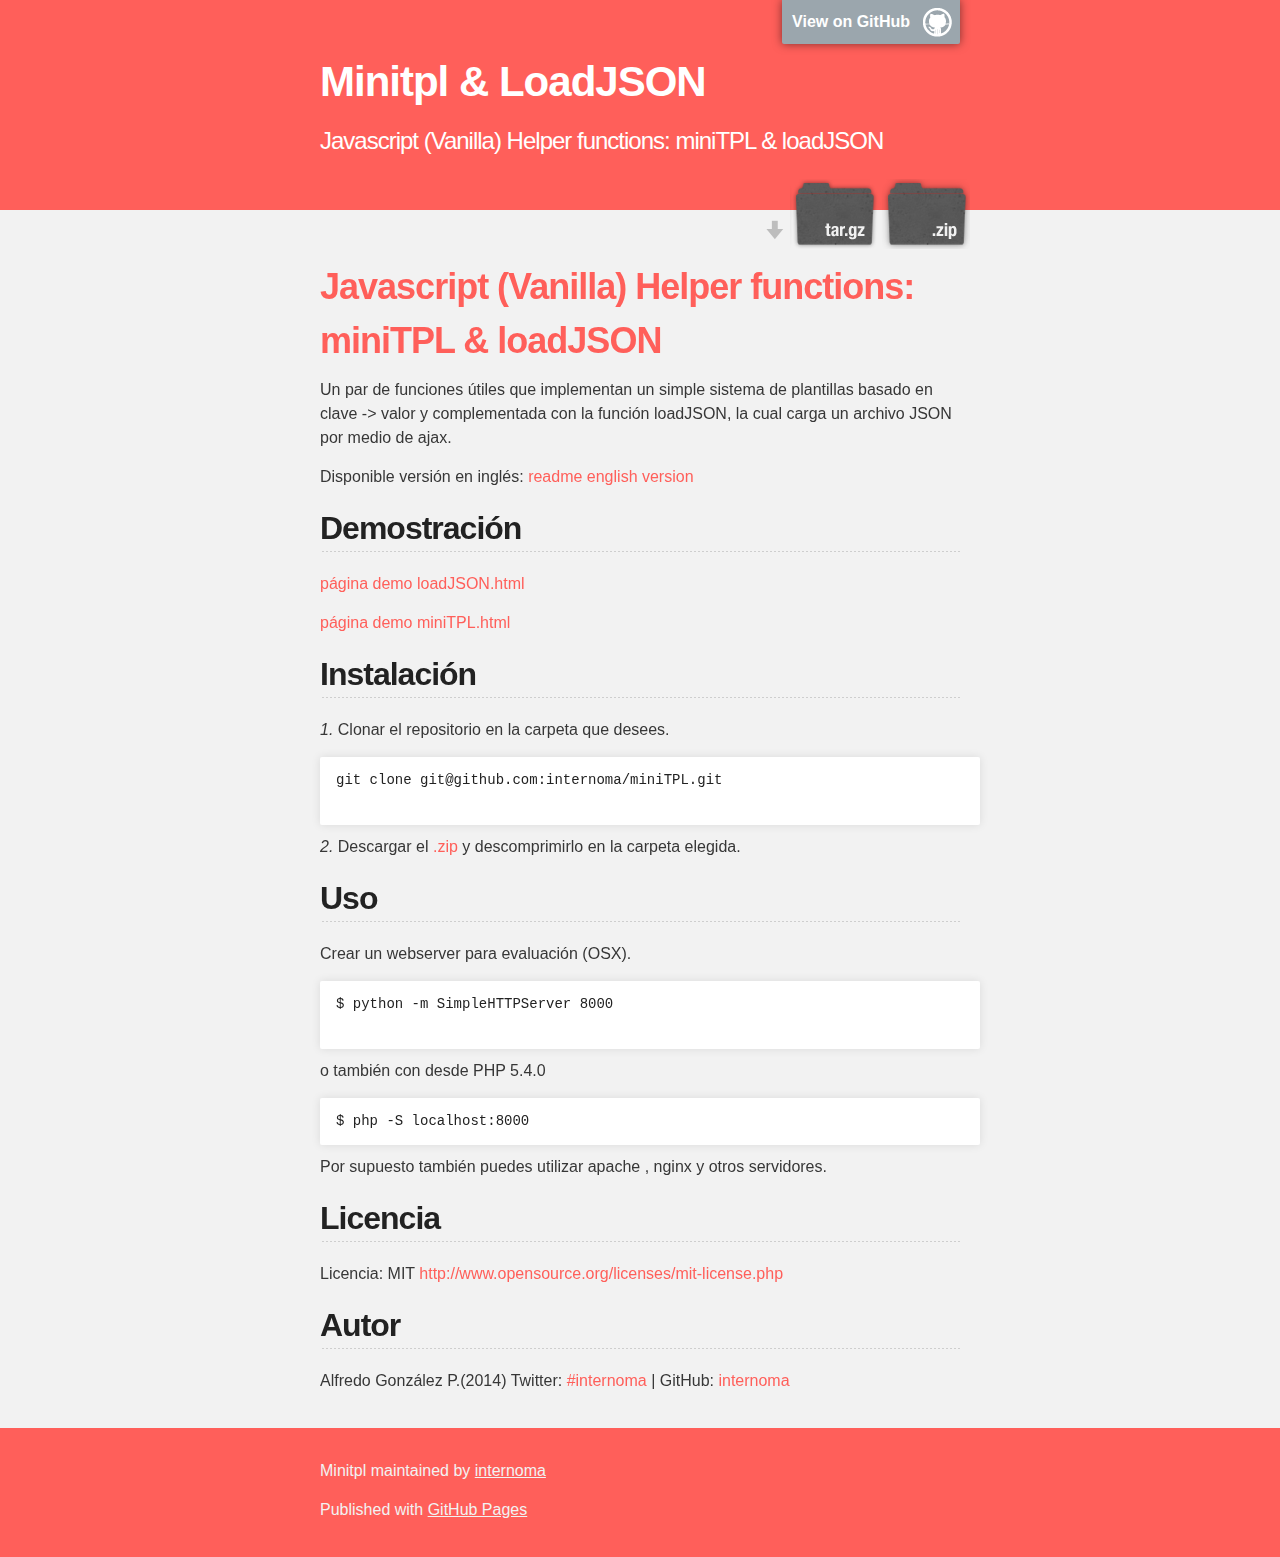
<file: index.html>
<!DOCTYPE html>
<html lang="es-ES">

  <head>
    <meta charset='utf-8' />
    <meta http-equiv="X-UA-Compatible" content="chrome=1" />
    <meta name="description" content="Minitpl : Javascript (Vanilla) Helper functions: miniTPL &amp; loadJSON" />

    <link rel="stylesheet" type="text/css" media="screen" href="stylesheets/stylesheet.css">

    <title>Minitpl &amp; LoadJSON</title>
  </head>

  <body>

    <!-- HEADER -->
    <div id="header_wrap" class="outer">
        <header class="inner">
          <a id="forkme_banner" href="https://github.com/internoma/miniTPL">View on GitHub</a>

          <h1 id="project_title">Minitpl &amp; LoadJSON</h1>
          <h2 id="project_tagline">Javascript (Vanilla) Helper functions: miniTPL &amp; loadJSON</h2>

            <section id="downloads">
              <a class="zip_download_link" href="https://github.com/internoma/miniTPL/zipball/master">Download this project as a .zip file</a>
              <a class="tar_download_link" href="https://github.com/internoma/miniTPL/tarball/master">Download this project as a tar.gz file</a>
            </section>
        </header>
    </div>

    <!-- MAIN CONTENT -->
    <div id="main_content_wrap" class="outer">
      <section id="main_content" class="inner">
        <h1>
        <a name="javascript-vanilla-helper-functions-minitpl--loadjson" class="anchor" href="#javascript-vanilla-helper-functions-minitpl--loadjson"><span class="octicon octicon-link"></span></a><a href="http://github.com/internoma/miniTPL">Javascript (Vanilla) Helper functions: miniTPL &amp; loadJSON</a>
        </h1>

        <p>Un par de funciones útiles que implementan un simple sistema de plantillas basado en clave -> valor y complementada con la función loadJSON, la cual carga un archivo JSON por medio de ajax.</p>

        <p>Disponible versión en inglés: <a href="https://github.com/internoma/miniTPL/blob/master/readme-en.md">readme english version</a></p>

        <h2>
        <a name="demostraci%C3%B3n" class="anchor" href="#demostraci%C3%B3n"><span class="octicon octicon-link"></span></a>Demostración</h2>

        <p><a href="loadJSON.html">página demo loadJSON.html</a></p>
        <p><a href="miniTPL.html">página demo miniTPL.html</a></p>

        <h2>
        <a name="instalaci%C3%B3n" class="anchor" href="#instalaci%C3%B3n"><span class="octicon octicon-link"></span></a>Instalación</h2>

        <p><em>1.</em>  Clonar el repositorio en la carpeta que desees.</p>

        <pre><code>git clone git@github.com:internoma/miniTPL.git
        </code></pre>

        <p><em>2.</em>  Descargar el <a href="https://github.com/internoma/miniTPL/archive/master.zip">.zip</a> y descomprimirlo en la carpeta elegida.</p>

        <h2>
        <a name="uso" class="anchor" href="#uso"><span class="octicon octicon-link"></span></a>Uso</h2>

        <p>Crear un webserver para evaluación (OSX).</p>

        <pre><code>$ python -m SimpleHTTPServer 8000
        </code></pre>

        <p>o también con desde PHP 5.4.0</p>

        <pre><code>$ php -S localhost:8000</code></pre>

        <p>Por supuesto también puedes utilizar apache , nginx y otros servidores.</p>

        <h2>
        <a name="licencia" class="anchor" href="#licencia"><span class="octicon octicon-link"></span></a>Licencia</h2>

        <p>Licencia: MIT <a href="http://www.opensource.org/licenses/mit-license.php">http://www.opensource.org/licenses/mit-license.php</a></p>

        <h2>
        <a name="autor" class="anchor" href="#autor"><span class="octicon octicon-link"></span></a>Autor</h2>

        <p>Alfredo González P.(2014)
        Twitter: <a href="http://twitter.com/internoma">#internoma</a> | GitHub: <a href="http://github.com/internoma">internoma</a></p>
      </section>
    </div>

    <!-- FOOTER  -->
    <div id="footer_wrap" class="outer">
      <footer class="inner">
        <p class="copyright">Minitpl maintained by <a href="https://github.com/internoma">internoma</a></p>
        <p>Published with <a href="http://pages.github.com" target="_blank">GitHub Pages</a></p>
      </footer>
    </div>

    

  </body>
</html>
</file>
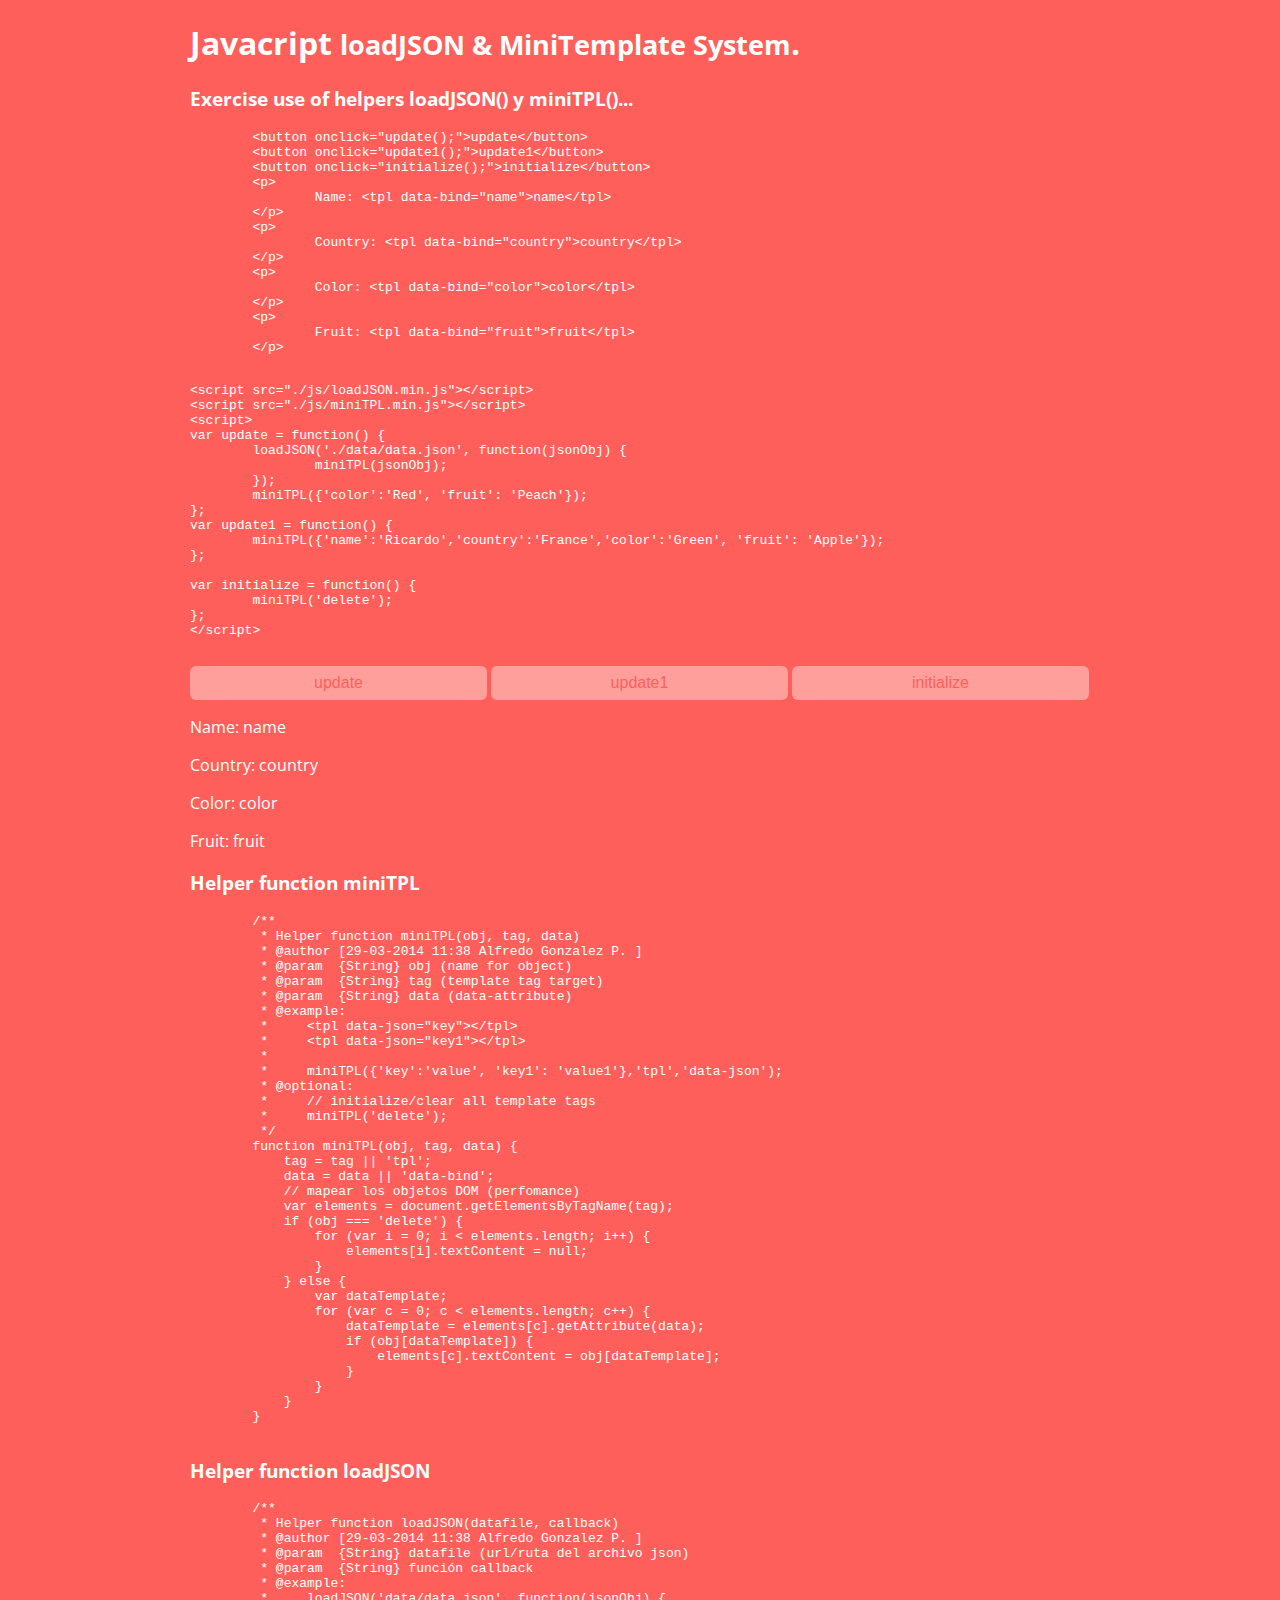
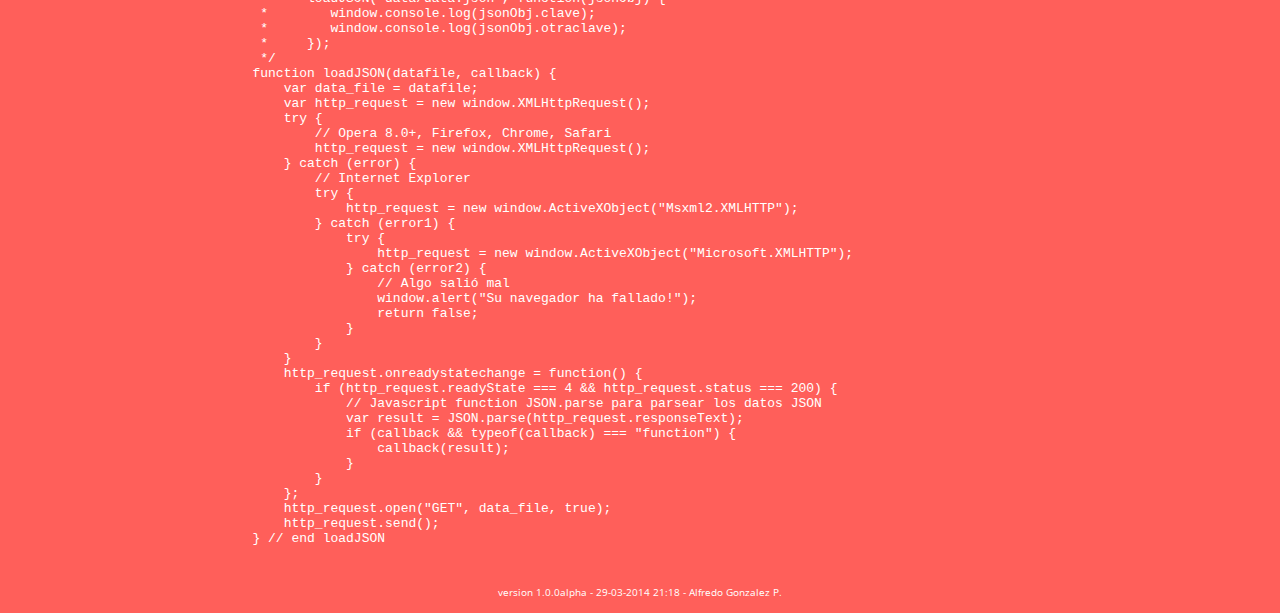
<file: miniTPL.html>
<!DOCTYPE html>

<html lang="es-ES">
<head>
	<meta charset="utf-8" />
	<meta http-equiv="X-UA-Compatible" content="IE=edge,chrome=1" />
	<title>Javascript loadJSON</title>

	<meta name="viewport" content="width=device-width, initial-scale=1.0" />
	<meta name="description" content="javascript loadJSON">
	<meta name="keywords" content="javascript">
	
	<meta name="author" content="Alfredo González P. (Desarrollador Web Frontend)" />

	<!-- CARGA DE ESTILOS CSS -->
	<link href="http://normalize-css.googlecode.com/svn/trunk/normalize.css" media="all" rel="stylesheet" type="text/css" />
	<link href="http://fonts.googleapis.com/css?family=Open+Sans:300,400,700" rel="stylesheet" type="text/css" />
	<link href="http://jmblog.github.io/color-themes-for-google-code-prettify/css/themes/github.css" rel="stylesheet" type="text/css" />

	<style>
		* {
			box-sizing: border-box;
		}
		body {
			font-family: 'Open Sans', 'Arial', sans-serif;
			border-radius: 5px;
			background: #FF5F5A;
			color: white;
		}
		footer {
			font-size: 0.6em;
			height: 4em;
			line-height: 4em;
		}
		.text-center {
			text-align: center;
		}
		.bodyclass {
			margin           : 0 auto;
			max-width        : 900px;
		}
		button {
			background-color : rgba(255,255,255,0.40);
			border-radius    : 6px;
			border           : none;
			color            : #FF5F5A;
			cursor           : pointer;
			font-size        : 1em;
			padding          : 8px;
			width: 33%;
		}
		button:hover {
			background-color: #FF5F5A;
			color: #fff;
		}
	</style>

	<!-- Carga de HTML5 shim, para dar soporte a IE6-8 de los elementos HTML5 -->
	<!--[if lt IE 9]>
	<script src="http://html5shim.googlecode.com/svn/trunk/html5.js"></script>
	<![endif]-->

	<script src="https://google-code-prettify.googlecode.com/svn/loader/run_prettify.js"></script>
</head>

<body class="bodyclass" style="">

	<header>
		<h1 class="otraclase">Javacript <small>loadJSON &amp; MiniTemplate System</small>.</h1>
		<h3>Exercise use of helpers loadJSON() y miniTPL()...</h3>
		<div id="parrafo"></div>

	</header>
	<section>
	<pre class="prettyprint lang-js linenums">
	&lt;button onclick=&quot;update();&quot;&gt;update&lt;/button&gt;
	&lt;button onclick=&quot;update1();&quot;&gt;update1&lt;/button&gt;
	&lt;button onclick=&quot;initialize();&quot;&gt;initialize&lt;/button&gt;
	&lt;p&gt;
		Name: &lt;tpl data-bind=&quot;name&quot;&gt;name&lt;/tpl&gt;
	&lt;/p&gt;
	&lt;p&gt;
		Country: &lt;tpl data-bind=&quot;country&quot;&gt;country&lt;/tpl&gt;
	&lt;/p&gt;
	&lt;p&gt;
		Color: &lt;tpl data-bind=&quot;color&quot;&gt;color&lt;/tpl&gt;
	&lt;/p&gt;
	&lt;p&gt;
		Fruit: &lt;tpl data-bind=&quot;fruit&quot;&gt;fruit&lt;/tpl&gt;
	&lt;/p&gt;
	</pre>

	<pre class="prettyprint lang-js linenums">
&lt;script src=&quot;./js/loadJSON.min.js&quot;&gt;&lt;/script&gt;
&lt;script src=&quot;./js/miniTPL.min.js&quot;&gt;&lt;/script&gt;
&lt;script&gt;
var update = function() {
	loadJSON(&apos;./data/data.json&apos;, function(jsonObj) {
		miniTPL(jsonObj);
	});
	miniTPL({&apos;color&apos;:&apos;Red&apos;, &apos;fruit&apos;: &apos;Peach&apos;});
};
var update1 = function() {
	miniTPL({&apos;name&apos;:&apos;Ricardo&apos;,&apos;country&apos;:&apos;France&apos;,&apos;color&apos;:&apos;Green&apos;, &apos;fruit&apos;: &apos;Apple&apos;});
};

var initialize = function() {
	miniTPL(&apos;delete&apos;);
};
&lt;/script&gt;
	</pre>
		<button onclick="update();">update</button>
		<button onclick="update1();">update1</button>
		<button onclick="initialize();">initialize</button>
		<p>
			Name: <tpl data-bind="name">name</tpl>
		</p>
		<p>
			Country: <tpl data-bind="country">country</tpl>
		</p>
		<p>
			Color: <tpl data-bind="color">color</tpl>
		</p>
		<p>
			Fruit: <tpl data-bind="fruit">fruit</tpl>
		</p>

	
	<h3>Helper function miniTPL</h3>
	<pre class="prettyprint lang-js linenums">
	/**
	 * Helper function miniTPL(obj, tag, data)
	 * @author [29-03-2014 11:38 Alfredo Gonzalez P. <alfredo@internoma.com>]
	 * @param  {String} obj (name for object)
	 * @param  {String} tag (template tag target)
	 * @param  {String} data (data-attribute)
	 * @example:
	 *     &lt;tpl data-json="key"&gt;&lt;/tpl&gt;
	 *     &lt;tpl data-json="key1"&gt;&lt;/tpl&gt;
	 *
	 *     miniTPL({'key':'value', 'key1': 'value1'},'tpl','data-json');
	 * @optional:
	 *     // initialize/clear all template tags
	 *     miniTPL('delete');
	 */
	function miniTPL(obj, tag, data) {
	    tag = tag || 'tpl';
	    data = data || 'data-bind';
	    // mapear los objetos DOM (perfomance)
	    var elements = document.getElementsByTagName(tag);
	    if (obj === 'delete') {
	        for (var i = 0; i &lt; elements.length; i++) {
	            elements[i].textContent = null;
	        }
	    } else {
	        var dataTemplate;
	        for (var c = 0; c &lt; elements.length; c++) {
	            dataTemplate = elements[c].getAttribute(data);
	            if (obj[dataTemplate]) {
	                elements[c].textContent = obj[dataTemplate];
	            }
	        }
	    }
	}
	</pre>

	<h3>Helper function loadJSON</h3>
	<pre class="prettyprint lang-js linenums">
	/**
	 * Helper function loadJSON(datafile, callback)
	 * @author [29-03-2014 11:38 Alfredo Gonzalez P. <alfredo@internoma.com>]
	 * @param  {String} datafile (url/ruta del archivo json)
	 * @param  {String} función callback
	 * @example:
	 *     loadJSON('data/data.json', function(jsonObj) {
	 *        window.console.log(jsonObj.clave);
	 *        window.console.log(jsonObj.otraclave);
	 *     });
	 */
	function loadJSON(datafile, callback) {
	    var data_file = datafile;
	    var http_request = new window.XMLHttpRequest();
	    try {
	        // Opera 8.0+, Firefox, Chrome, Safari
	        http_request = new window.XMLHttpRequest();
	    } catch (error) {
	        // Internet Explorer
	        try {
	            http_request = new window.ActiveXObject("Msxml2.XMLHTTP");
	        } catch (error1) {
	            try {
	                http_request = new window.ActiveXObject("Microsoft.XMLHTTP");
	            } catch (error2) {
	                // Algo salió mal
	                window.alert("Su navegador ha fallado!");
	                return false;
	            }
	        }
	    }
	    http_request.onreadystatechange = function() {
	        if (http_request.readyState === 4 &amp;&amp; http_request.status === 200) {
	            // Javascript function JSON.parse para parsear los datos JSON
	            var result = JSON.parse(http_request.responseText);
	            if (callback &amp;&amp; typeof(callback) === "function") {
	                callback(result);
	            }
	        }
	    };
	    http_request.open("GET", data_file, true);
	    http_request.send();
	} // end loadJSON
	</pre>

	</section>
	<footer class="text-center">
		version 1.0.0alpha - 29-03-2014 21:18 - Alfredo Gonzalez P. <alfredo@internoma.com>
	</footer>

	<script src="./min/loadJSON.min.js"></script>
	<script src="./min/miniTPL.min.js"></script>
	<script>
		var update = function() {
				loadJSON('./data/data.json', function(jsonObj) {
					miniTPL(jsonObj);
				});
				miniTPL({'color':'Red', 'fruit': 'Peach'});
			};
		var update1 = function() {
				miniTPL({'name':'Ricardo','country':'France','color':'Green', 'fruit': 'Apple'});
			};

		var initialize = function() {
				miniTPL('delete');
			};
	</script>
</body>
</html>
</file>
<file: stylesheets/stylesheet.css>
/*******************************************************************************
Slate Theme for GitHub Pages
by Jason Costello, @jsncostello
*******************************************************************************/

@import url(pygment_trac.css);

/*******************************************************************************
MeyerWeb Reset
*******************************************************************************/

html, body, div, span, applet, object, iframe,
h1, h2, h3, h4, h5, h6, p, blockquote, pre,
a, abbr, acronym, address, big, cite, code,
del, dfn, em, img, ins, kbd, q, s, samp,
small, strike, strong, sub, sup, tt, var,
b, u, i, center,
dl, dt, dd, ol, ul, li,
fieldset, form, label, legend,
table, caption, tbody, tfoot, thead, tr, th, td,
article, aside, canvas, details, embed,
figure, figcaption, footer, header, hgroup,
menu, nav, output, ruby, section, summary,
time, mark, audio, video {
  margin: 0;
  padding: 0;
  border: 0;
  font: inherit;
  vertical-align: baseline;
}

/* HTML5 display-role reset for older browsers */
article, aside, details, figcaption, figure,
footer, header, hgroup, menu, nav, section {
  display: block;
}

ol, ul {
  list-style: none;
}

table {
  border-collapse: collapse;
  border-spacing: 0;
}

/*******************************************************************************
Theme Styles
*******************************************************************************/

body {
  box-sizing: border-box;
  color:#373737;
  background: #FF5F5A;
  font-size: 16px;
  font-family: 'Myriad Pro', Calibri, Helvetica, Arial, sans-serif;
  line-height: 1.5;
  -webkit-font-smoothing: antialiased;
}

h1, h2, h3, h4, h5, h6 {
  margin: 10px 0;
  font-weight: 700;
  color:#222222;
  font-family: 'Lucida Grande', 'Calibri', Helvetica, Arial, sans-serif;
  letter-spacing: -1px;
}

h1 {
  font-size: 36px;
  font-weight: 700;
}

h2 {
  padding-bottom: 10px;
  font-size: 32px;
  background: url('../images/bg_hr.png') repeat-x bottom;
}

h3 {
  font-size: 24px;
}

h4 {
  font-size: 21px;
}

h5 {
  font-size: 18px;
}

h6 {
  font-size: 16px;
}

p {
  margin: 10px 0 15px 0;
}

footer p {
  color: #f2f2f2;
}

a {
  text-decoration: none;
  color: #FF5F5A;
  text-shadow: none;

  transition: color 0.5s ease;
  transition: text-shadow 0.5s ease;
  -webkit-transition: color 0.5s ease;
  -webkit-transition: text-shadow 0.5s ease;
  -moz-transition: color 0.5s ease;
  -moz-transition: text-shadow 0.5s ease;
  -o-transition: color 0.5s ease;
  -o-transition: text-shadow 0.5s ease;
  -ms-transition: color 0.5s ease;
  -ms-transition: text-shadow 0.5s ease;
}

a:hover, a:focus {text-decoration: underline;}

footer a {
  color: #F2F2F2;
  text-decoration: underline;
}

em {
  font-style: italic;
}

strong {
  font-weight: bold;
}

img {
  position: relative;
  margin: 0 auto;
  max-width: 739px;
  padding: 5px;
  margin: 10px 0 10px 0;
  border: 1px solid #ebebeb;

  box-shadow: 0 0 5px #ebebeb;
  -webkit-box-shadow: 0 0 5px #ebebeb;
  -moz-box-shadow: 0 0 5px #ebebeb;
  -o-box-shadow: 0 0 5px #ebebeb;
  -ms-box-shadow: 0 0 5px #ebebeb;
}

p img {
  display: inline;
  margin: 0;
  padding: 0;
  vertical-align: middle;
  text-align: center;
  border: none;
}

pre, code {
  width: 100%;
  color: #222;
  background-color: #fff;

  font-family: Monaco, "Bitstream Vera Sans Mono", "Lucida Console", Terminal, monospace;
  font-size: 14px;

  border-radius: 2px;
  -moz-border-radius: 2px;
  -webkit-border-radius: 2px;
}

pre {
  width: 100%;
  padding: 10px;
  box-shadow: 0 0 10px rgba(0,0,0,.1);
  overflow: auto;
}

code {
  padding: 3px;
  margin: 0 3px;
  box-shadow: 0 0 10px rgba(0,0,0,.1);
}

pre code {
  display: block;
  box-shadow: none;
}

blockquote {
  color: #666;
  margin-bottom: 20px;
  padding: 0 0 0 20px;
  border-left: 3px solid #bbb;
}


ul, ol, dl {
  margin-bottom: 15px
}

ul {
  list-style: inside;
  padding-left: 20px;
}

ol {
  list-style: decimal inside;
  padding-left: 20px;
}

dl dt {
  font-weight: bold;
}

dl dd {
  padding-left: 20px;
  font-style: italic;
}

dl p {
  padding-left: 20px;
  font-style: italic;
}

hr {
  height: 1px;
  margin-bottom: 5px;
  border: none;
  background: url('../images/bg_hr.png') repeat-x center;
}

table {
  border: 1px solid #373737;
  margin-bottom: 20px;
  text-align: left;
 }

th {
  font-family: 'Lucida Grande', 'Helvetica Neue', Helvetica, Arial, sans-serif;
  padding: 10px;
  background: #373737;
  color: #fff;
 }

td {
  padding: 10px;
  border: 1px solid #373737;
 }

form {
  background: #f2f2f2;
  padding: 20px;
}

/*******************************************************************************
Full-Width Styles
*******************************************************************************/

.outer {
  width: 100%;
}

.inner {
  position: relative;
  max-width: 640px;
  padding: 20px 10px;
  margin: 0 auto;
}

#forkme_banner {
  display: block;
  position: absolute;
  top:0;
  right: 10px;
  z-index: 10;
  padding: 10px 50px 10px 10px;
  color: #fff;
  background: url('../images/blacktocat.png') #9ba6ad no-repeat 95% 50%;
  font-weight: 700;
  box-shadow: 0 0 10px rgba(0,0,0,.5);
  border-bottom-left-radius: 2px;
  border-bottom-right-radius: 2px;
}

#header_wrap {
  background: #FF5F5A;
}

#header_wrap .inner {
  padding: 50px 10px 30px 10px;
}

#project_title {
  margin: 0;
  color: #fff;
  font-size: 42px;
  font-weight: 700;
  /* text-shadow: #111 0px 0px 10px; */
}

#project_tagline {
  color: #fff;
  font-size: 24px;
  font-weight: 300;
  background: none;
  /* text-shadow: #111 0px 0px 10px; */
}

#downloads {
  position: absolute;
  width: 210px;
  z-index: 10;
  bottom: -40px;
  right: 0;
  height: 70px;
  background: url('../images/icon_download.png') no-repeat 0% 90%;
}

.zip_download_link {
  display: block;
  float: right;
  width: 90px;
  height:70px;
  text-indent: -5000px;
  overflow: hidden;
  background: url(../images/sprite_download.png) no-repeat bottom left;
}

.tar_download_link {
  display: block;
  float: right;
  width: 90px;
  height:70px;
  text-indent: -5000px;
  overflow: hidden;
  background: url(../images/sprite_download.png) no-repeat bottom right;
  margin-left: 10px;
}

.zip_download_link:hover {
  background: url(../images/sprite_download.png) no-repeat top left;
}

.tar_download_link:hover {
  background: url(../images/sprite_download.png) no-repeat top right;
}

#main_content_wrap {
  background: #f2f2f2;
  border-top: 1px solid #FF5F5A;
  border-bottom: 1px solid #FF5F5A;
}

#main_content {
  padding-top: 40px;
}

#footer_wrap {
  background: #FF5F5A;
}



/*******************************************************************************
Small Device Styles
*******************************************************************************/

@media screen and (max-width: 480px) {
  body {
    font-size:14px;
  }

  #downloads {
    display: none;
  }

  .inner {
    min-width: 320px;
    max-width: 480px;
  }

  #project_title {
  font-size: 32px;
  }

  h1 {
    font-size: 28px;
  }

  h2 {
    font-size: 24px;
  }

  h3 {
    font-size: 21px;
  }

  h4 {
    font-size: 18px;
  }

  h5 {
    font-size: 14px;
  }

  h6 {
    font-size: 12px;
  }

  code, pre {
    min-width: 320px;
    max-width: 480px;
    font-size: 11px;
  }

}
</file>
